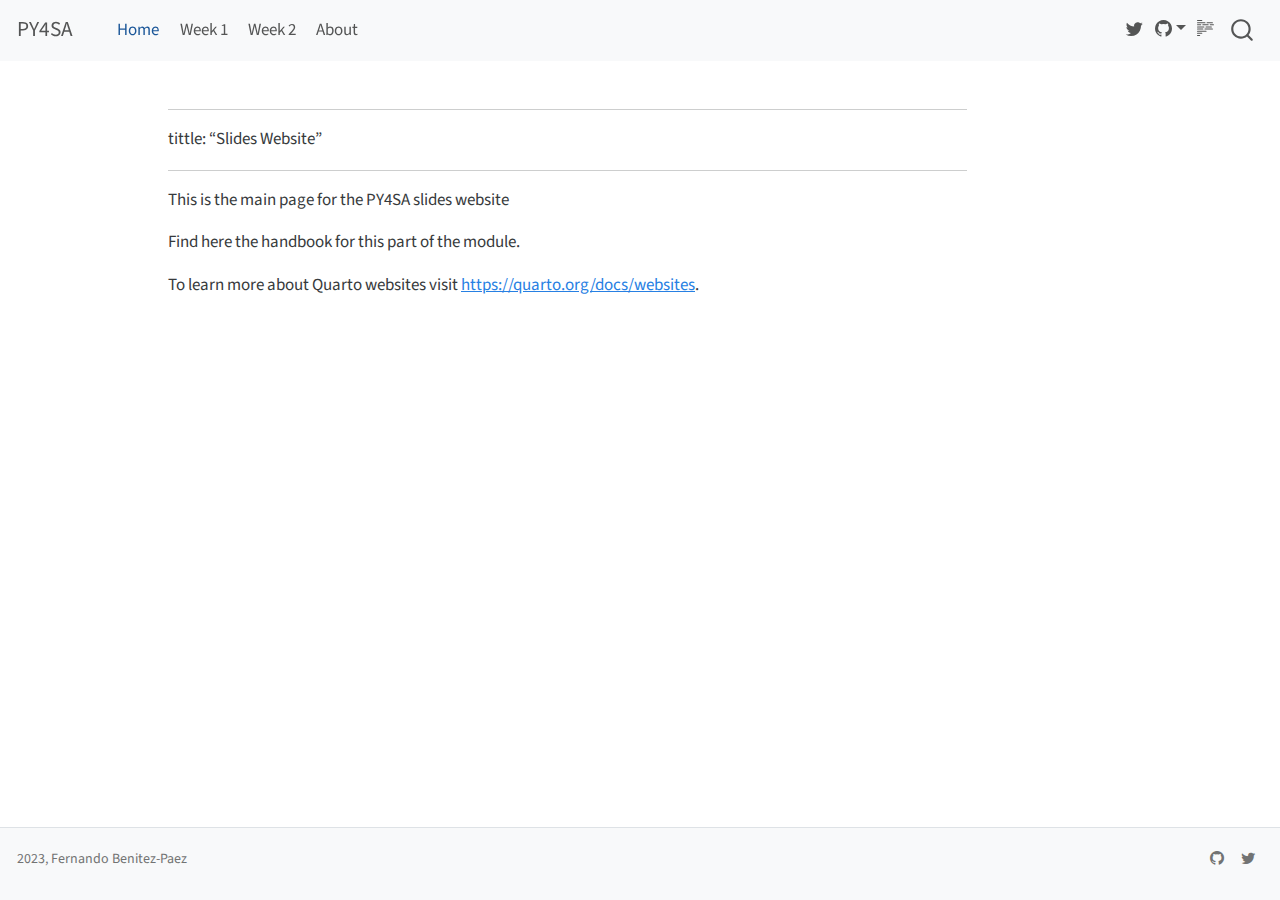
<file: index.html>
<!DOCTYPE html>
<html xmlns="http://www.w3.org/1999/xhtml" lang="en" xml:lang="en"><head>

<meta charset="utf-8">
<meta name="generator" content="quarto-1.3.433">

<meta name="viewport" content="width=device-width, initial-scale=1.0, user-scalable=yes">


<title>PY4SA</title>
<style>
code{white-space: pre-wrap;}
span.smallcaps{font-variant: small-caps;}
div.columns{display: flex; gap: min(4vw, 1.5em);}
div.column{flex: auto; overflow-x: auto;}
div.hanging-indent{margin-left: 1.5em; text-indent: -1.5em;}
ul.task-list{list-style: none;}
ul.task-list li input[type="checkbox"] {
  width: 0.8em;
  margin: 0 0.8em 0.2em -1em; /* quarto-specific, see https://github.com/quarto-dev/quarto-cli/issues/4556 */ 
  vertical-align: middle;
}
</style>


<script src="site_libs/quarto-nav/quarto-nav.js"></script>
<script src="site_libs/quarto-nav/headroom.min.js"></script>
<script src="site_libs/clipboard/clipboard.min.js"></script>
<script src="site_libs/quarto-search/autocomplete.umd.js"></script>
<script src="site_libs/quarto-search/fuse.min.js"></script>
<script src="site_libs/quarto-search/quarto-search.js"></script>
<meta name="quarto:offset" content="./">
<link href="./img/favico.ico" rel="icon">
<script src="site_libs/quarto-html/quarto.js"></script>
<script src="site_libs/quarto-html/popper.min.js"></script>
<script src="site_libs/quarto-html/tippy.umd.min.js"></script>
<script src="site_libs/quarto-html/anchor.min.js"></script>
<link href="site_libs/quarto-html/tippy.css" rel="stylesheet">
<link href="site_libs/quarto-html/quarto-syntax-highlighting.css" rel="stylesheet" id="quarto-text-highlighting-styles">
<script src="site_libs/bootstrap/bootstrap.min.js"></script>
<link href="site_libs/bootstrap/bootstrap-icons.css" rel="stylesheet">
<link href="site_libs/bootstrap/bootstrap.min.css" rel="stylesheet" id="quarto-bootstrap" data-mode="light">
<script id="quarto-search-options" type="application/json">{
  "location": "navbar",
  "copy-button": false,
  "collapse-after": 3,
  "panel-placement": "end",
  "type": "overlay",
  "limit": 20,
  "language": {
    "search-no-results-text": "No results",
    "search-matching-documents-text": "matching documents",
    "search-copy-link-title": "Copy link to search",
    "search-hide-matches-text": "Hide additional matches",
    "search-more-match-text": "more match in this document",
    "search-more-matches-text": "more matches in this document",
    "search-clear-button-title": "Clear",
    "search-detached-cancel-button-title": "Cancel",
    "search-submit-button-title": "Submit",
    "search-label": "Search"
  }
}</script>


<link rel="stylesheet" href="styles.css">
<meta property="og:title" content="">
<meta property="og:description" content="">
<meta property="og:site-name" content="PY4SA">
<meta name="twitter:title" content="">
<meta name="twitter:description" content="">
<meta name="twitter:card" content="summary">
</head>

<body class="nav-fixed">

<div id="quarto-search-results"></div>
  <header id="quarto-header" class="headroom fixed-top">
    <nav class="navbar navbar-expand-lg navbar-dark ">
      <div class="navbar-container container-fluid">
      <div class="navbar-brand-container">
    <a class="navbar-brand" href="./index.html">
    <span class="navbar-title">PY4SA</span>
    </a>
  </div>
            <div id="quarto-search" class="" title="Search"></div>
          <button class="navbar-toggler" type="button" data-bs-toggle="collapse" data-bs-target="#navbarCollapse" aria-controls="navbarCollapse" aria-expanded="false" aria-label="Toggle navigation" onclick="if (window.quartoToggleHeadroom) { window.quartoToggleHeadroom(); }">
  <span class="navbar-toggler-icon"></span>
</button>
          <div class="collapse navbar-collapse" id="navbarCollapse">
            <ul class="navbar-nav navbar-nav-scroll me-auto">
  <li class="nav-item">
    <a class="nav-link active" href="./index.html" rel="" target="" aria-current="page">
 <span class="menu-text">Home</span></a>
  </li>  
  <li class="nav-item">
    <a class="nav-link" href="./week1_slides.html" rel="" target="">
 <span class="menu-text">Week 1</span></a>
  </li>  
  <li class="nav-item">
    <a class="nav-link" href="./week2_slides.html" rel="" target="">
 <span class="menu-text">Week 2</span></a>
  </li>  
  <li class="nav-item">
    <a class="nav-link" href="./about.html" rel="" target="">
 <span class="menu-text">About</span></a>
  </li>  
</ul>
            <div class="quarto-navbar-tools ms-auto tools-wide">
    <a href="https://twitter.com/mfbenitez" rel="" title="" class="quarto-navigation-tool px-1" aria-label=""><i class="bi bi-twitter"></i></a>
    <div class="dropdown">
      <a href="" title="" id="quarto-navigation-tool-dropdown-0" class="quarto-navigation-tool dropdown-toggle px-1" data-bs-toggle="dropdown" aria-expanded="false" aria-label=""><i class="bi bi-github"></i></a>
      <ul class="dropdown-menu dropdown-menu-end" aria-labelledby="quarto-navigation-tool-dropdown-0">
          <li>
            <a class="dropdown-item quarto-navbar-tools ms-auto-item" href="https://github.com/mfbenitezp/PY4SA">
            Source Code
            </a>
          </li>
          <li>
            <a class="dropdown-item quarto-navbar-tools ms-auto-item" href="https://github.com/mfbenitezp/PY4SA/issues">
            Report an issue
            </a>
          </li>
      </ul>
    </div>
  <a href="" class="quarto-reader-toggle quarto-navigation-tool px-1" onclick="window.quartoToggleReader(); return false;" title="Toggle reader mode">
  <div class="quarto-reader-toggle-btn">
  <i class="bi"></i>
  </div>
</a>
</div>
          </div> <!-- /navcollapse -->
      </div> <!-- /container-fluid -->
    </nav>
</header>
<!-- content -->
<div id="quarto-content" class="quarto-container page-columns page-rows-contents page-layout-article page-navbar">
<!-- sidebar -->
<!-- margin-sidebar -->
    <div id="quarto-margin-sidebar" class="sidebar margin-sidebar">
        
    </div>
<!-- main -->
<main class="content" id="quarto-document-content">



<hr>
<p>tittle: “Slides Website”</p>
<hr>
<p>This is the main page for the PY4SA slides website</p>
<p>Find here the handbook for this part of the module.</p>
<p>To learn more about Quarto websites visit <a href="https://quarto.org/docs/websites" class="uri">https://quarto.org/docs/websites</a>.</p>



<a onclick="window.scrollTo(0, 0); return false;" role="button" id="quarto-back-to-top"><i class="bi bi-arrow-up"></i> Back to top</a></main> <!-- /main -->
<script id="quarto-html-after-body" type="application/javascript">
window.document.addEventListener("DOMContentLoaded", function (event) {
  const toggleBodyColorMode = (bsSheetEl) => {
    const mode = bsSheetEl.getAttribute("data-mode");
    const bodyEl = window.document.querySelector("body");
    if (mode === "dark") {
      bodyEl.classList.add("quarto-dark");
      bodyEl.classList.remove("quarto-light");
    } else {
      bodyEl.classList.add("quarto-light");
      bodyEl.classList.remove("quarto-dark");
    }
  }
  const toggleBodyColorPrimary = () => {
    const bsSheetEl = window.document.querySelector("link#quarto-bootstrap");
    if (bsSheetEl) {
      toggleBodyColorMode(bsSheetEl);
    }
  }
  toggleBodyColorPrimary();  
  const icon = "";
  const anchorJS = new window.AnchorJS();
  anchorJS.options = {
    placement: 'right',
    icon: icon
  };
  anchorJS.add('.anchored');
  const isCodeAnnotation = (el) => {
    for (const clz of el.classList) {
      if (clz.startsWith('code-annotation-')) {                     
        return true;
      }
    }
    return false;
  }
  const clipboard = new window.ClipboardJS('.code-copy-button', {
    text: function(trigger) {
      const codeEl = trigger.previousElementSibling.cloneNode(true);
      for (const childEl of codeEl.children) {
        if (isCodeAnnotation(childEl)) {
          childEl.remove();
        }
      }
      return codeEl.innerText;
    }
  });
  clipboard.on('success', function(e) {
    // button target
    const button = e.trigger;
    // don't keep focus
    button.blur();
    // flash "checked"
    button.classList.add('code-copy-button-checked');
    var currentTitle = button.getAttribute("title");
    button.setAttribute("title", "Copied!");
    let tooltip;
    if (window.bootstrap) {
      button.setAttribute("data-bs-toggle", "tooltip");
      button.setAttribute("data-bs-placement", "left");
      button.setAttribute("data-bs-title", "Copied!");
      tooltip = new bootstrap.Tooltip(button, 
        { trigger: "manual", 
          customClass: "code-copy-button-tooltip",
          offset: [0, -8]});
      tooltip.show();    
    }
    setTimeout(function() {
      if (tooltip) {
        tooltip.hide();
        button.removeAttribute("data-bs-title");
        button.removeAttribute("data-bs-toggle");
        button.removeAttribute("data-bs-placement");
      }
      button.setAttribute("title", currentTitle);
      button.classList.remove('code-copy-button-checked');
    }, 1000);
    // clear code selection
    e.clearSelection();
  });
  function tippyHover(el, contentFn) {
    const config = {
      allowHTML: true,
      content: contentFn,
      maxWidth: 500,
      delay: 100,
      arrow: false,
      appendTo: function(el) {
          return el.parentElement;
      },
      interactive: true,
      interactiveBorder: 10,
      theme: 'quarto',
      placement: 'bottom-start'
    };
    window.tippy(el, config); 
  }
  const noterefs = window.document.querySelectorAll('a[role="doc-noteref"]');
  for (var i=0; i<noterefs.length; i++) {
    const ref = noterefs[i];
    tippyHover(ref, function() {
      // use id or data attribute instead here
      let href = ref.getAttribute('data-footnote-href') || ref.getAttribute('href');
      try { href = new URL(href).hash; } catch {}
      const id = href.replace(/^#\/?/, "");
      const note = window.document.getElementById(id);
      return note.innerHTML;
    });
  }
      let selectedAnnoteEl;
      const selectorForAnnotation = ( cell, annotation) => {
        let cellAttr = 'data-code-cell="' + cell + '"';
        let lineAttr = 'data-code-annotation="' +  annotation + '"';
        const selector = 'span[' + cellAttr + '][' + lineAttr + ']';
        return selector;
      }
      const selectCodeLines = (annoteEl) => {
        const doc = window.document;
        const targetCell = annoteEl.getAttribute("data-target-cell");
        const targetAnnotation = annoteEl.getAttribute("data-target-annotation");
        const annoteSpan = window.document.querySelector(selectorForAnnotation(targetCell, targetAnnotation));
        const lines = annoteSpan.getAttribute("data-code-lines").split(",");
        const lineIds = lines.map((line) => {
          return targetCell + "-" + line;
        })
        let top = null;
        let height = null;
        let parent = null;
        if (lineIds.length > 0) {
            //compute the position of the single el (top and bottom and make a div)
            const el = window.document.getElementById(lineIds[0]);
            top = el.offsetTop;
            height = el.offsetHeight;
            parent = el.parentElement.parentElement;
          if (lineIds.length > 1) {
            const lastEl = window.document.getElementById(lineIds[lineIds.length - 1]);
            const bottom = lastEl.offsetTop + lastEl.offsetHeight;
            height = bottom - top;
          }
          if (top !== null && height !== null && parent !== null) {
            // cook up a div (if necessary) and position it 
            let div = window.document.getElementById("code-annotation-line-highlight");
            if (div === null) {
              div = window.document.createElement("div");
              div.setAttribute("id", "code-annotation-line-highlight");
              div.style.position = 'absolute';
              parent.appendChild(div);
            }
            div.style.top = top - 2 + "px";
            div.style.height = height + 4 + "px";
            let gutterDiv = window.document.getElementById("code-annotation-line-highlight-gutter");
            if (gutterDiv === null) {
              gutterDiv = window.document.createElement("div");
              gutterDiv.setAttribute("id", "code-annotation-line-highlight-gutter");
              gutterDiv.style.position = 'absolute';
              const codeCell = window.document.getElementById(targetCell);
              const gutter = codeCell.querySelector('.code-annotation-gutter');
              gutter.appendChild(gutterDiv);
            }
            gutterDiv.style.top = top - 2 + "px";
            gutterDiv.style.height = height + 4 + "px";
          }
          selectedAnnoteEl = annoteEl;
        }
      };
      const unselectCodeLines = () => {
        const elementsIds = ["code-annotation-line-highlight", "code-annotation-line-highlight-gutter"];
        elementsIds.forEach((elId) => {
          const div = window.document.getElementById(elId);
          if (div) {
            div.remove();
          }
        });
        selectedAnnoteEl = undefined;
      };
      // Attach click handler to the DT
      const annoteDls = window.document.querySelectorAll('dt[data-target-cell]');
      for (const annoteDlNode of annoteDls) {
        annoteDlNode.addEventListener('click', (event) => {
          const clickedEl = event.target;
          if (clickedEl !== selectedAnnoteEl) {
            unselectCodeLines();
            const activeEl = window.document.querySelector('dt[data-target-cell].code-annotation-active');
            if (activeEl) {
              activeEl.classList.remove('code-annotation-active');
            }
            selectCodeLines(clickedEl);
            clickedEl.classList.add('code-annotation-active');
          } else {
            // Unselect the line
            unselectCodeLines();
            clickedEl.classList.remove('code-annotation-active');
          }
        });
      }
  const findCites = (el) => {
    const parentEl = el.parentElement;
    if (parentEl) {
      const cites = parentEl.dataset.cites;
      if (cites) {
        return {
          el,
          cites: cites.split(' ')
        };
      } else {
        return findCites(el.parentElement)
      }
    } else {
      return undefined;
    }
  };
  var bibliorefs = window.document.querySelectorAll('a[role="doc-biblioref"]');
  for (var i=0; i<bibliorefs.length; i++) {
    const ref = bibliorefs[i];
    const citeInfo = findCites(ref);
    if (citeInfo) {
      tippyHover(citeInfo.el, function() {
        var popup = window.document.createElement('div');
        citeInfo.cites.forEach(function(cite) {
          var citeDiv = window.document.createElement('div');
          citeDiv.classList.add('hanging-indent');
          citeDiv.classList.add('csl-entry');
          var biblioDiv = window.document.getElementById('ref-' + cite);
          if (biblioDiv) {
            citeDiv.innerHTML = biblioDiv.innerHTML;
          }
          popup.appendChild(citeDiv);
        });
        return popup.innerHTML;
      });
    }
  }
});
</script>
</div> <!-- /content -->
<footer class="footer">
  <div class="nav-footer">
    <div class="nav-footer-left">2023, Fernando Benitez-Paez</div>   
    <div class="nav-footer-center">
      &nbsp;
    </div>
    <div class="nav-footer-right">
      <ul class="footer-items list-unstyled">
    <li class="nav-item compact">
    <a class="nav-link" href="https://github.com/">
      <i class="bi bi-github" role="img">
</i> 
    </a>
  </li>  
    <li class="nav-item compact">
    <a class="nav-link" href="https://twitter.com/">
      <i class="bi bi-twitter" role="img">
</i> 
    </a>
  </li>  
</ul>
    </div>
  </div>
</footer>



</body></html>
</file>
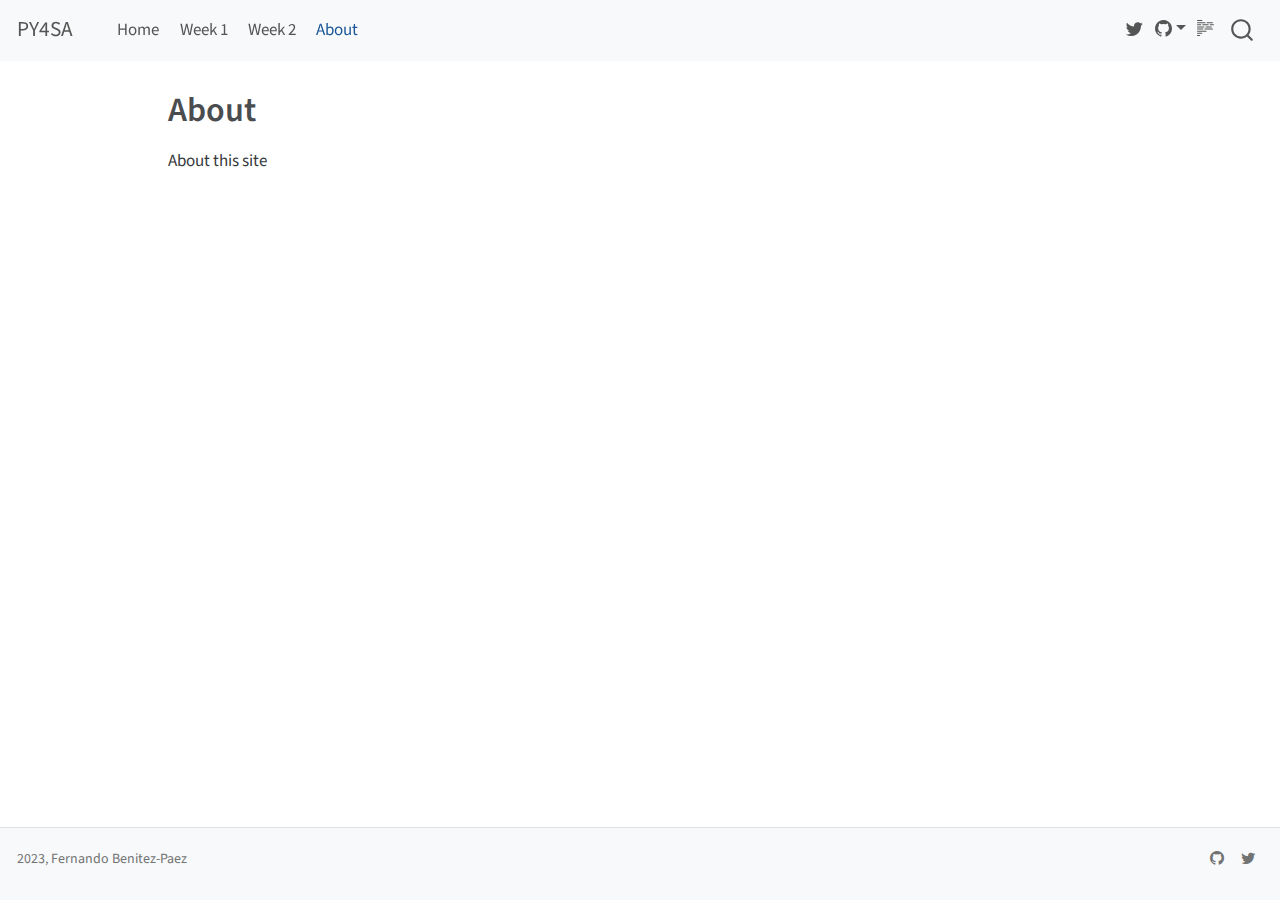
<file: about.html>
<!DOCTYPE html>
<html xmlns="http://www.w3.org/1999/xhtml" lang="en" xml:lang="en"><head>

<meta charset="utf-8">
<meta name="generator" content="quarto-1.3.433">

<meta name="viewport" content="width=device-width, initial-scale=1.0, user-scalable=yes">


<title>PY4SA - About</title>
<style>
code{white-space: pre-wrap;}
span.smallcaps{font-variant: small-caps;}
div.columns{display: flex; gap: min(4vw, 1.5em);}
div.column{flex: auto; overflow-x: auto;}
div.hanging-indent{margin-left: 1.5em; text-indent: -1.5em;}
ul.task-list{list-style: none;}
ul.task-list li input[type="checkbox"] {
  width: 0.8em;
  margin: 0 0.8em 0.2em -1em; /* quarto-specific, see https://github.com/quarto-dev/quarto-cli/issues/4556 */ 
  vertical-align: middle;
}
</style>


<script src="site_libs/quarto-nav/quarto-nav.js"></script>
<script src="site_libs/quarto-nav/headroom.min.js"></script>
<script src="site_libs/clipboard/clipboard.min.js"></script>
<script src="site_libs/quarto-search/autocomplete.umd.js"></script>
<script src="site_libs/quarto-search/fuse.min.js"></script>
<script src="site_libs/quarto-search/quarto-search.js"></script>
<meta name="quarto:offset" content="./">
<link href="./img/favico.ico" rel="icon">
<script src="site_libs/quarto-html/quarto.js"></script>
<script src="site_libs/quarto-html/popper.min.js"></script>
<script src="site_libs/quarto-html/tippy.umd.min.js"></script>
<script src="site_libs/quarto-html/anchor.min.js"></script>
<link href="site_libs/quarto-html/tippy.css" rel="stylesheet">
<link href="site_libs/quarto-html/quarto-syntax-highlighting.css" rel="stylesheet" id="quarto-text-highlighting-styles">
<script src="site_libs/bootstrap/bootstrap.min.js"></script>
<link href="site_libs/bootstrap/bootstrap-icons.css" rel="stylesheet">
<link href="site_libs/bootstrap/bootstrap.min.css" rel="stylesheet" id="quarto-bootstrap" data-mode="light">
<script id="quarto-search-options" type="application/json">{
  "location": "navbar",
  "copy-button": false,
  "collapse-after": 3,
  "panel-placement": "end",
  "type": "overlay",
  "limit": 20,
  "language": {
    "search-no-results-text": "No results",
    "search-matching-documents-text": "matching documents",
    "search-copy-link-title": "Copy link to search",
    "search-hide-matches-text": "Hide additional matches",
    "search-more-match-text": "more match in this document",
    "search-more-matches-text": "more matches in this document",
    "search-clear-button-title": "Clear",
    "search-detached-cancel-button-title": "Cancel",
    "search-submit-button-title": "Submit",
    "search-label": "Search"
  }
}</script>


<link rel="stylesheet" href="styles.css">
<meta property="og:title" content="PY4SA - About">
<meta property="og:description" content="">
<meta property="og:site-name" content="PY4SA">
<meta name="twitter:title" content="PY4SA - About">
<meta name="twitter:description" content="">
<meta name="twitter:card" content="summary">
</head>

<body class="nav-fixed">

<div id="quarto-search-results"></div>
  <header id="quarto-header" class="headroom fixed-top">
    <nav class="navbar navbar-expand-lg navbar-dark ">
      <div class="navbar-container container-fluid">
      <div class="navbar-brand-container">
    <a class="navbar-brand" href="./index.html">
    <span class="navbar-title">PY4SA</span>
    </a>
  </div>
            <div id="quarto-search" class="" title="Search"></div>
          <button class="navbar-toggler" type="button" data-bs-toggle="collapse" data-bs-target="#navbarCollapse" aria-controls="navbarCollapse" aria-expanded="false" aria-label="Toggle navigation" onclick="if (window.quartoToggleHeadroom) { window.quartoToggleHeadroom(); }">
  <span class="navbar-toggler-icon"></span>
</button>
          <div class="collapse navbar-collapse" id="navbarCollapse">
            <ul class="navbar-nav navbar-nav-scroll me-auto">
  <li class="nav-item">
    <a class="nav-link" href="./index.html" rel="" target="">
 <span class="menu-text">Home</span></a>
  </li>  
  <li class="nav-item">
    <a class="nav-link" href="./week1_slides.html" rel="" target="">
 <span class="menu-text">Week 1</span></a>
  </li>  
  <li class="nav-item">
    <a class="nav-link" href="./week2_slides.html" rel="" target="">
 <span class="menu-text">Week 2</span></a>
  </li>  
  <li class="nav-item">
    <a class="nav-link active" href="./about.html" rel="" target="" aria-current="page">
 <span class="menu-text">About</span></a>
  </li>  
</ul>
            <div class="quarto-navbar-tools ms-auto tools-wide">
    <a href="https://twitter.com/mfbenitez" rel="" title="" class="quarto-navigation-tool px-1" aria-label=""><i class="bi bi-twitter"></i></a>
    <div class="dropdown">
      <a href="" title="" id="quarto-navigation-tool-dropdown-0" class="quarto-navigation-tool dropdown-toggle px-1" data-bs-toggle="dropdown" aria-expanded="false" aria-label=""><i class="bi bi-github"></i></a>
      <ul class="dropdown-menu dropdown-menu-end" aria-labelledby="quarto-navigation-tool-dropdown-0">
          <li>
            <a class="dropdown-item quarto-navbar-tools ms-auto-item" href="https://github.com/mfbenitezp/PY4SA">
            Source Code
            </a>
          </li>
          <li>
            <a class="dropdown-item quarto-navbar-tools ms-auto-item" href="https://github.com/mfbenitezp/PY4SA/issues">
            Report an issue
            </a>
          </li>
      </ul>
    </div>
  <a href="" class="quarto-reader-toggle quarto-navigation-tool px-1" onclick="window.quartoToggleReader(); return false;" title="Toggle reader mode">
  <div class="quarto-reader-toggle-btn">
  <i class="bi"></i>
  </div>
</a>
</div>
          </div> <!-- /navcollapse -->
      </div> <!-- /container-fluid -->
    </nav>
</header>
<!-- content -->
<div id="quarto-content" class="quarto-container page-columns page-rows-contents page-layout-article page-navbar">
<!-- sidebar -->
<!-- margin-sidebar -->
    <div id="quarto-margin-sidebar" class="sidebar margin-sidebar">
        
    </div>
<!-- main -->
<main class="content" id="quarto-document-content">

<header id="title-block-header" class="quarto-title-block default">
<div class="quarto-title">
<h1 class="title">About</h1>
</div>



<div class="quarto-title-meta">

    
  
    
  </div>
  

</header>

<p>About this site</p>



<a onclick="window.scrollTo(0, 0); return false;" role="button" id="quarto-back-to-top"><i class="bi bi-arrow-up"></i> Back to top</a></main> <!-- /main -->
<script id="quarto-html-after-body" type="application/javascript">
window.document.addEventListener("DOMContentLoaded", function (event) {
  const toggleBodyColorMode = (bsSheetEl) => {
    const mode = bsSheetEl.getAttribute("data-mode");
    const bodyEl = window.document.querySelector("body");
    if (mode === "dark") {
      bodyEl.classList.add("quarto-dark");
      bodyEl.classList.remove("quarto-light");
    } else {
      bodyEl.classList.add("quarto-light");
      bodyEl.classList.remove("quarto-dark");
    }
  }
  const toggleBodyColorPrimary = () => {
    const bsSheetEl = window.document.querySelector("link#quarto-bootstrap");
    if (bsSheetEl) {
      toggleBodyColorMode(bsSheetEl);
    }
  }
  toggleBodyColorPrimary();  
  const icon = "";
  const anchorJS = new window.AnchorJS();
  anchorJS.options = {
    placement: 'right',
    icon: icon
  };
  anchorJS.add('.anchored');
  const isCodeAnnotation = (el) => {
    for (const clz of el.classList) {
      if (clz.startsWith('code-annotation-')) {                     
        return true;
      }
    }
    return false;
  }
  const clipboard = new window.ClipboardJS('.code-copy-button', {
    text: function(trigger) {
      const codeEl = trigger.previousElementSibling.cloneNode(true);
      for (const childEl of codeEl.children) {
        if (isCodeAnnotation(childEl)) {
          childEl.remove();
        }
      }
      return codeEl.innerText;
    }
  });
  clipboard.on('success', function(e) {
    // button target
    const button = e.trigger;
    // don't keep focus
    button.blur();
    // flash "checked"
    button.classList.add('code-copy-button-checked');
    var currentTitle = button.getAttribute("title");
    button.setAttribute("title", "Copied!");
    let tooltip;
    if (window.bootstrap) {
      button.setAttribute("data-bs-toggle", "tooltip");
      button.setAttribute("data-bs-placement", "left");
      button.setAttribute("data-bs-title", "Copied!");
      tooltip = new bootstrap.Tooltip(button, 
        { trigger: "manual", 
          customClass: "code-copy-button-tooltip",
          offset: [0, -8]});
      tooltip.show();    
    }
    setTimeout(function() {
      if (tooltip) {
        tooltip.hide();
        button.removeAttribute("data-bs-title");
        button.removeAttribute("data-bs-toggle");
        button.removeAttribute("data-bs-placement");
      }
      button.setAttribute("title", currentTitle);
      button.classList.remove('code-copy-button-checked');
    }, 1000);
    // clear code selection
    e.clearSelection();
  });
  function tippyHover(el, contentFn) {
    const config = {
      allowHTML: true,
      content: contentFn,
      maxWidth: 500,
      delay: 100,
      arrow: false,
      appendTo: function(el) {
          return el.parentElement;
      },
      interactive: true,
      interactiveBorder: 10,
      theme: 'quarto',
      placement: 'bottom-start'
    };
    window.tippy(el, config); 
  }
  const noterefs = window.document.querySelectorAll('a[role="doc-noteref"]');
  for (var i=0; i<noterefs.length; i++) {
    const ref = noterefs[i];
    tippyHover(ref, function() {
      // use id or data attribute instead here
      let href = ref.getAttribute('data-footnote-href') || ref.getAttribute('href');
      try { href = new URL(href).hash; } catch {}
      const id = href.replace(/^#\/?/, "");
      const note = window.document.getElementById(id);
      return note.innerHTML;
    });
  }
      let selectedAnnoteEl;
      const selectorForAnnotation = ( cell, annotation) => {
        let cellAttr = 'data-code-cell="' + cell + '"';
        let lineAttr = 'data-code-annotation="' +  annotation + '"';
        const selector = 'span[' + cellAttr + '][' + lineAttr + ']';
        return selector;
      }
      const selectCodeLines = (annoteEl) => {
        const doc = window.document;
        const targetCell = annoteEl.getAttribute("data-target-cell");
        const targetAnnotation = annoteEl.getAttribute("data-target-annotation");
        const annoteSpan = window.document.querySelector(selectorForAnnotation(targetCell, targetAnnotation));
        const lines = annoteSpan.getAttribute("data-code-lines").split(",");
        const lineIds = lines.map((line) => {
          return targetCell + "-" + line;
        })
        let top = null;
        let height = null;
        let parent = null;
        if (lineIds.length > 0) {
            //compute the position of the single el (top and bottom and make a div)
            const el = window.document.getElementById(lineIds[0]);
            top = el.offsetTop;
            height = el.offsetHeight;
            parent = el.parentElement.parentElement;
          if (lineIds.length > 1) {
            const lastEl = window.document.getElementById(lineIds[lineIds.length - 1]);
            const bottom = lastEl.offsetTop + lastEl.offsetHeight;
            height = bottom - top;
          }
          if (top !== null && height !== null && parent !== null) {
            // cook up a div (if necessary) and position it 
            let div = window.document.getElementById("code-annotation-line-highlight");
            if (div === null) {
              div = window.document.createElement("div");
              div.setAttribute("id", "code-annotation-line-highlight");
              div.style.position = 'absolute';
              parent.appendChild(div);
            }
            div.style.top = top - 2 + "px";
            div.style.height = height + 4 + "px";
            let gutterDiv = window.document.getElementById("code-annotation-line-highlight-gutter");
            if (gutterDiv === null) {
              gutterDiv = window.document.createElement("div");
              gutterDiv.setAttribute("id", "code-annotation-line-highlight-gutter");
              gutterDiv.style.position = 'absolute';
              const codeCell = window.document.getElementById(targetCell);
              const gutter = codeCell.querySelector('.code-annotation-gutter');
              gutter.appendChild(gutterDiv);
            }
            gutterDiv.style.top = top - 2 + "px";
            gutterDiv.style.height = height + 4 + "px";
          }
          selectedAnnoteEl = annoteEl;
        }
      };
      const unselectCodeLines = () => {
        const elementsIds = ["code-annotation-line-highlight", "code-annotation-line-highlight-gutter"];
        elementsIds.forEach((elId) => {
          const div = window.document.getElementById(elId);
          if (div) {
            div.remove();
          }
        });
        selectedAnnoteEl = undefined;
      };
      // Attach click handler to the DT
      const annoteDls = window.document.querySelectorAll('dt[data-target-cell]');
      for (const annoteDlNode of annoteDls) {
        annoteDlNode.addEventListener('click', (event) => {
          const clickedEl = event.target;
          if (clickedEl !== selectedAnnoteEl) {
            unselectCodeLines();
            const activeEl = window.document.querySelector('dt[data-target-cell].code-annotation-active');
            if (activeEl) {
              activeEl.classList.remove('code-annotation-active');
            }
            selectCodeLines(clickedEl);
            clickedEl.classList.add('code-annotation-active');
          } else {
            // Unselect the line
            unselectCodeLines();
            clickedEl.classList.remove('code-annotation-active');
          }
        });
      }
  const findCites = (el) => {
    const parentEl = el.parentElement;
    if (parentEl) {
      const cites = parentEl.dataset.cites;
      if (cites) {
        return {
          el,
          cites: cites.split(' ')
        };
      } else {
        return findCites(el.parentElement)
      }
    } else {
      return undefined;
    }
  };
  var bibliorefs = window.document.querySelectorAll('a[role="doc-biblioref"]');
  for (var i=0; i<bibliorefs.length; i++) {
    const ref = bibliorefs[i];
    const citeInfo = findCites(ref);
    if (citeInfo) {
      tippyHover(citeInfo.el, function() {
        var popup = window.document.createElement('div');
        citeInfo.cites.forEach(function(cite) {
          var citeDiv = window.document.createElement('div');
          citeDiv.classList.add('hanging-indent');
          citeDiv.classList.add('csl-entry');
          var biblioDiv = window.document.getElementById('ref-' + cite);
          if (biblioDiv) {
            citeDiv.innerHTML = biblioDiv.innerHTML;
          }
          popup.appendChild(citeDiv);
        });
        return popup.innerHTML;
      });
    }
  }
});
</script>
</div> <!-- /content -->
<footer class="footer">
  <div class="nav-footer">
    <div class="nav-footer-left">2023, Fernando Benitez-Paez</div>   
    <div class="nav-footer-center">
      &nbsp;
    </div>
    <div class="nav-footer-right">
      <ul class="footer-items list-unstyled">
    <li class="nav-item compact">
    <a class="nav-link" href="https://github.com/">
      <i class="bi bi-github" role="img">
</i> 
    </a>
  </li>  
    <li class="nav-item compact">
    <a class="nav-link" href="https://twitter.com/">
      <i class="bi bi-twitter" role="img">
</i> 
    </a>
  </li>  
</ul>
    </div>
  </div>
</footer>



</body></html>
</file>
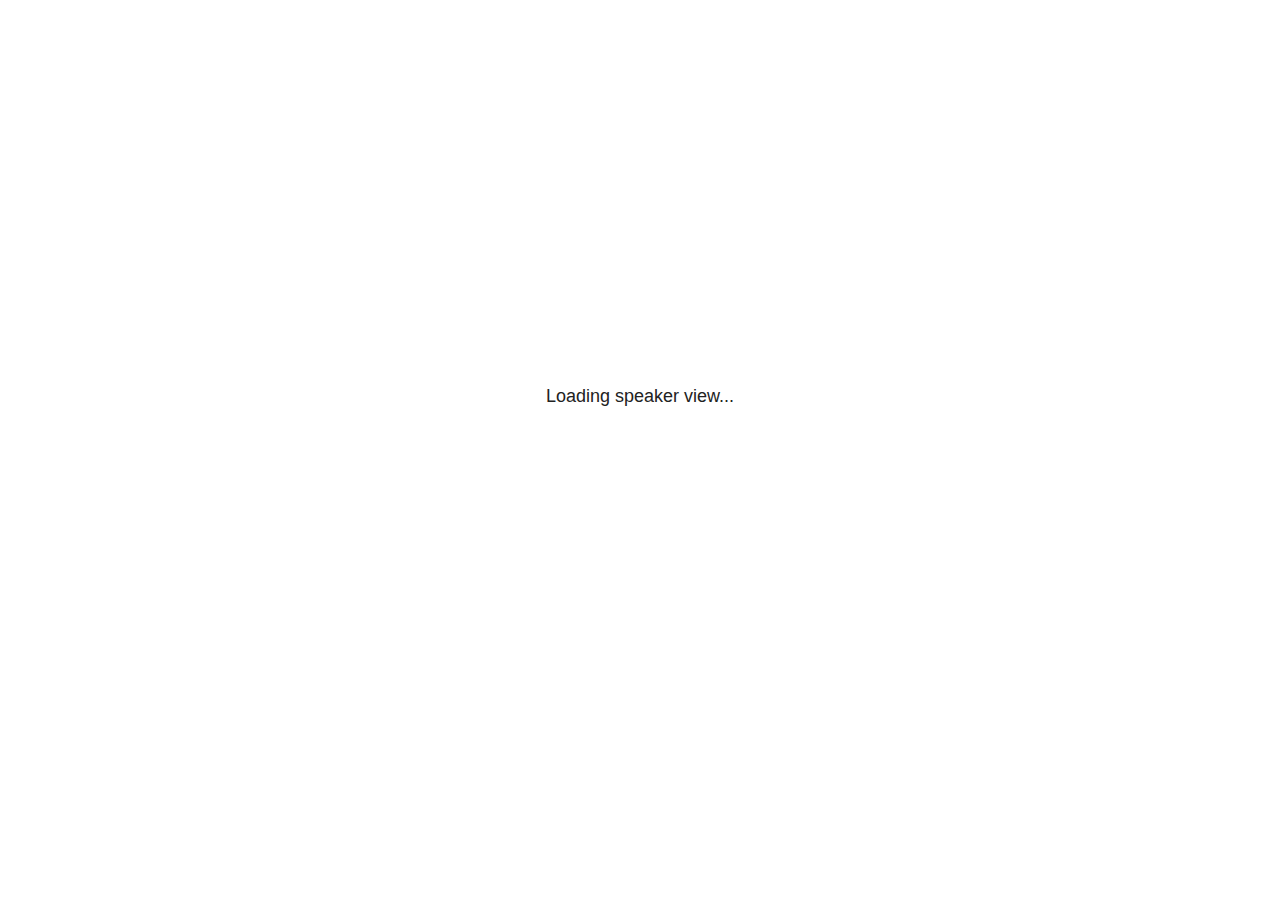
<file: site_libs/revealjs/plugin/notes/speaker-view.html>
<!--
	NOTE: You need to build the notes plugin after making changes to this file.
-->
<html lang="en">
	<head>
		<meta charset="utf-8">

		<title>reveal.js - Speaker View</title>

		<style>
			body {
				font-family: Helvetica;
				font-size: 18px;
			}

			#current-slide,
			#upcoming-slide,
			#speaker-controls {
				padding: 6px;
				box-sizing: border-box;
				-moz-box-sizing: border-box;
			}

			#current-slide iframe,
			#upcoming-slide iframe {
				width: 100%;
				height: 100%;
				border: 1px solid #ddd;
			}

			#current-slide .label,
			#upcoming-slide .label {
				position: absolute;
				top: 10px;
				left: 10px;
				z-index: 2;
			}

			#connection-status {
				position: absolute;
				top: 0;
				left: 0;
				width: 100%;
				height: 100%;
				z-index: 20;
				padding: 30% 20% 20% 20%;
				font-size: 18px;
				color: #222;
				background: #fff;
				text-align: center;
				box-sizing: border-box;
				line-height: 1.4;
			}

			.overlay-element {
				height: 34px;
				line-height: 34px;
				padding: 0 10px;
				text-shadow: none;
				background: rgba( 220, 220, 220, 0.8 );
				color: #222;
				font-size: 14px;
			}

			.overlay-element.interactive:hover {
				background: rgba( 220, 220, 220, 1 );
			}

			#current-slide {
				position: absolute;
				width: 60%;
				height: 100%;
				top: 0;
				left: 0;
				padding-right: 0;
			}

			#upcoming-slide {
				position: absolute;
				width: 40%;
				height: 40%;
				right: 0;
				top: 0;
			}

			/* Speaker controls */
			#speaker-controls {
				position: absolute;
				top: 40%;
				right: 0;
				width: 40%;
				height: 60%;
				overflow: auto;
				font-size: 18px;
			}

				.speaker-controls-time.hidden,
				.speaker-controls-notes.hidden {
					display: none;
				}

				.speaker-controls-time .label,
				.speaker-controls-pace .label,
				.speaker-controls-notes .label {
					text-transform: uppercase;
					font-weight: normal;
					font-size: 0.66em;
					color: #666;
					margin: 0;
				}

				.speaker-controls-time, .speaker-controls-pace {
					border-bottom: 1px solid rgba( 200, 200, 200, 0.5 );
					margin-bottom: 10px;
					padding: 10px 16px;
					padding-bottom: 20px;
					cursor: pointer;
				}

				.speaker-controls-time .reset-button {
					opacity: 0;
					float: right;
					color: #666;
					text-decoration: none;
				}
				.speaker-controls-time:hover .reset-button {
					opacity: 1;
				}

				.speaker-controls-time .timer,
				.speaker-controls-time .clock {
					width: 50%;
				}

				.speaker-controls-time .timer,
				.speaker-controls-time .clock,
				.speaker-controls-time .pacing .hours-value,
				.speaker-controls-time .pacing .minutes-value,
				.speaker-controls-time .pacing .seconds-value {
					font-size: 1.9em;
				}

				.speaker-controls-time .timer {
					float: left;
				}

				.speaker-controls-time .clock {
					float: right;
					text-align: right;
				}

				.speaker-controls-time span.mute {
					opacity: 0.3;
				}

				.speaker-controls-time .pacing-title {
					margin-top: 5px;
				}

				.speaker-controls-time .pacing.ahead {
					color: blue;
				}

				.speaker-controls-time .pacing.on-track {
					color: green;
				}

				.speaker-controls-time .pacing.behind {
					color: red;
				}

				.speaker-controls-notes {
					padding: 10px 16px;
				}

				.speaker-controls-notes .value {
					margin-top: 5px;
					line-height: 1.4;
					font-size: 1.2em;
				}

			/* Layout selector */
			#speaker-layout {
				position: absolute;
				top: 10px;
				right: 10px;
				color: #222;
				z-index: 10;
			}
				#speaker-layout select {
					position: absolute;
					width: 100%;
					height: 100%;
					top: 0;
					left: 0;
					border: 0;
					box-shadow: 0;
					cursor: pointer;
					opacity: 0;

					font-size: 1em;
					background-color: transparent;

					-moz-appearance: none;
					-webkit-appearance: none;
					-webkit-tap-highlight-color: rgba(0, 0, 0, 0);
				}

				#speaker-layout select:focus {
					outline: none;
					box-shadow: none;
				}

			.clear {
				clear: both;
			}

			/* Speaker layout: Wide */
			body[data-speaker-layout="wide"] #current-slide,
			body[data-speaker-layout="wide"] #upcoming-slide {
				width: 50%;
				height: 45%;
				padding: 6px;
			}

			body[data-speaker-layout="wide"] #current-slide {
				top: 0;
				left: 0;
			}

			body[data-speaker-layout="wide"] #upcoming-slide {
				top: 0;
				left: 50%;
			}

			body[data-speaker-layout="wide"] #speaker-controls {
				top: 45%;
				left: 0;
				width: 100%;
				height: 50%;
				font-size: 1.25em;
			}

			/* Speaker layout: Tall */
			body[data-speaker-layout="tall"] #current-slide,
			body[data-speaker-layout="tall"] #upcoming-slide {
				width: 45%;
				height: 50%;
				padding: 6px;
			}

			body[data-speaker-layout="tall"] #current-slide {
				top: 0;
				left: 0;
			}

			body[data-speaker-layout="tall"] #upcoming-slide {
				top: 50%;
				left: 0;
			}

			body[data-speaker-layout="tall"] #speaker-controls {
				padding-top: 40px;
				top: 0;
				left: 45%;
				width: 55%;
				height: 100%;
				font-size: 1.25em;
			}

			/* Speaker layout: Notes only */
			body[data-speaker-layout="notes-only"] #current-slide,
			body[data-speaker-layout="notes-only"] #upcoming-slide {
				display: none;
			}

			body[data-speaker-layout="notes-only"] #speaker-controls {
				padding-top: 40px;
				top: 0;
				left: 0;
				width: 100%;
				height: 100%;
				font-size: 1.25em;
			}

			@media screen and (max-width: 1080px) {
				body[data-speaker-layout="default"] #speaker-controls {
					font-size: 16px;
				}
			}

			@media screen and (max-width: 900px) {
				body[data-speaker-layout="default"] #speaker-controls {
					font-size: 14px;
				}
			}

			@media screen and (max-width: 800px) {
				body[data-speaker-layout="default"] #speaker-controls {
					font-size: 12px;
				}
			}

		</style>
	</head>

	<body>

		<div id="connection-status">Loading speaker view...</div>

		<div id="current-slide"></div>
		<div id="upcoming-slide"><span class="overlay-element label">Upcoming</span></div>
		<div id="speaker-controls">
			<div class="speaker-controls-time">
				<h4 class="label">Time <span class="reset-button">Click to Reset</span></h4>
				<div class="clock">
					<span class="clock-value">0:00 AM</span>
				</div>
				<div class="timer">
					<span class="hours-value">00</span><span class="minutes-value">:00</span><span class="seconds-value">:00</span>
				</div>
				<div class="clear"></div>

				<h4 class="label pacing-title" style="display: none">Pacing – Time to finish current slide</h4>
				<div class="pacing" style="display: none">
					<span class="hours-value">00</span><span class="minutes-value">:00</span><span class="seconds-value">:00</span>
				</div>
			</div>

			<div class="speaker-controls-notes hidden">
				<h4 class="label">Notes</h4>
				<div class="value"></div>
			</div>
		</div>
		<div id="speaker-layout" class="overlay-element interactive">
			<span class="speaker-layout-label"></span>
			<select class="speaker-layout-dropdown"></select>
		</div>

		<script>

			(function() {

				var notes,
					notesValue,
					currentState,
					currentSlide,
					upcomingSlide,
					layoutLabel,
					layoutDropdown,
					pendingCalls = {},
					lastRevealApiCallId = 0,
					connected = false,
					whitelistedWindows = [window.opener];

				var SPEAKER_LAYOUTS = {
					'default': 'Default',
					'wide': 'Wide',
					'tall': 'Tall',
					'notes-only': 'Notes only'
				};

				setupLayout();

				var connectionStatus = document.querySelector( '#connection-status' );
				var connectionTimeout = setTimeout( function() {
					connectionStatus.innerHTML = 'Error connecting to main window.<br>Please try closing and reopening the speaker view.';
				}, 5000 );
;
				window.addEventListener( 'message', function( event ) {

					// Validate the origin of this message to prevent XSS
					if( window.location.origin !== event.origin && whitelistedWindows.indexOf( event.source ) === -1 ) {
						return;
					}

					clearTimeout( connectionTimeout );
					connectionStatus.style.display = 'none';

					var data = JSON.parse( event.data );

					// The overview mode is only useful to the reveal.js instance
					// where navigation occurs so we don't sync it
					if( data.state ) delete data.state.overview;

					// Messages sent by the notes plugin inside of the main window
					if( data && data.namespace === 'reveal-notes' ) {
						if( data.type === 'connect' ) {
							handleConnectMessage( data );
						}
						else if( data.type === 'state' ) {
							handleStateMessage( data );
						}
						else if( data.type === 'return' ) {
							pendingCalls[data.callId](data.result);
							delete pendingCalls[data.callId];
						}
					}
					// Messages sent by the reveal.js inside of the current slide preview
					else if( data && data.namespace === 'reveal' ) {
						if( /ready/.test( data.eventName ) ) {
							// Send a message back to notify that the handshake is complete
							window.opener.postMessage( JSON.stringify({ namespace: 'reveal-notes', type: 'connected'} ), '*' );
						}
						else if( /slidechanged|fragmentshown|fragmenthidden|paused|resumed/.test( data.eventName ) && currentState !== JSON.stringify( data.state ) ) {

							dispatchStateToMainWindow( data.state );

						}
					}

				} );

				/**
				 * Updates the presentation in the main window to match the state
				 * of the presentation in the notes window.
				 */
				const dispatchStateToMainWindow = debounce(( state ) => {
					window.opener.postMessage( JSON.stringify({ method: 'setState', args: [ state ]} ), '*' );
				}, 500);

				/**
				 * Asynchronously calls the Reveal.js API of the main frame.
				 */
				function callRevealApi( methodName, methodArguments, callback ) {

					var callId = ++lastRevealApiCallId;
					pendingCalls[callId] = callback;
					window.opener.postMessage( JSON.stringify( {
						namespace: 'reveal-notes',
						type: 'call',
						callId: callId,
						methodName: methodName,
						arguments: methodArguments
					} ), '*' );

				}

				/**
				 * Called when the main window is trying to establish a
				 * connection.
				 */
				function handleConnectMessage( data ) {

					if( connected === false ) {
						connected = true;

						setupIframes( data );
						setupKeyboard();
						setupNotes();
						setupTimer();
						setupHeartbeat();
					}

				}

				/**
				 * Called when the main window sends an updated state.
				 */
				function handleStateMessage( data ) {

					// Store the most recently set state to avoid circular loops
					// applying the same state
					currentState = JSON.stringify( data.state );

					// No need for updating the notes in case of fragment changes
					if ( data.notes ) {
						notes.classList.remove( 'hidden' );
						notesValue.style.whiteSpace = data.whitespace;
						if( data.markdown ) {
							notesValue.innerHTML = marked( data.notes );
						}
						else {
							notesValue.innerHTML = data.notes;
						}
					}
					else {
						notes.classList.add( 'hidden' );
					}

					// Update the note slides
					currentSlide.contentWindow.postMessage( JSON.stringify({ method: 'setState', args: [ data.state ] }), '*' );
					upcomingSlide.contentWindow.postMessage( JSON.stringify({ method: 'setState', args: [ data.state ] }), '*' );
					upcomingSlide.contentWindow.postMessage( JSON.stringify({ method: 'next' }), '*' );

				}

				// Limit to max one state update per X ms
				handleStateMessage = debounce( handleStateMessage, 200 );

				/**
				 * Forward keyboard events to the current slide window.
				 * This enables keyboard events to work even if focus
				 * isn't set on the current slide iframe.
				 *
				 * Block F5 default handling, it reloads and disconnects
				 * the speaker notes window.
				 */
				function setupKeyboard() {

					document.addEventListener( 'keydown', function( event ) {
						if( event.keyCode === 116 || ( event.metaKey && event.keyCode === 82 ) ) {
							event.preventDefault();
							return false;
						}
						currentSlide.contentWindow.postMessage( JSON.stringify({ method: 'triggerKey', args: [ event.keyCode ] }), '*' );
					} );

				}

				/**
				 * Creates the preview iframes.
				 */
				function setupIframes( data ) {

					var params = [
						'receiver',
						'progress=false',
						'history=false',
						'transition=none',
						'autoSlide=0',
						'backgroundTransition=none'
					].join( '&' );

					var urlSeparator = /\?/.test(data.url) ? '&' : '?';
					var hash = '#/' + data.state.indexh + '/' + data.state.indexv;
					var currentURL = data.url + urlSeparator + params + '&postMessageEvents=true' + hash;
					var upcomingURL = data.url + urlSeparator + params + '&controls=false' + hash;

					currentSlide = document.createElement( 'iframe' );
					currentSlide.setAttribute( 'width', 1280 );
					currentSlide.setAttribute( 'height', 1024 );
					currentSlide.setAttribute( 'src', currentURL );
					document.querySelector( '#current-slide' ).appendChild( currentSlide );

					upcomingSlide = document.createElement( 'iframe' );
					upcomingSlide.setAttribute( 'width', 640 );
					upcomingSlide.setAttribute( 'height', 512 );
					upcomingSlide.setAttribute( 'src', upcomingURL );
					document.querySelector( '#upcoming-slide' ).appendChild( upcomingSlide );

					whitelistedWindows.push( currentSlide.contentWindow, upcomingSlide.contentWindow );

				}

				/**
				 * Setup the notes UI.
				 */
				function setupNotes() {

					notes = document.querySelector( '.speaker-controls-notes' );
					notesValue = document.querySelector( '.speaker-controls-notes .value' );

				}

				/**
				 * We send out a heartbeat at all times to ensure we can
				 * reconnect with the main presentation window after reloads.
				 */
				function setupHeartbeat() {

					setInterval( () => {
						window.opener.postMessage( JSON.stringify({ namespace: 'reveal-notes', type: 'heartbeat'} ), '*' );
					}, 1000 );

				}

				function getTimings( callback ) {

					callRevealApi( 'getSlidesAttributes', [], function ( slideAttributes ) {
						callRevealApi( 'getConfig', [], function ( config ) {
							var totalTime = config.totalTime;
							var minTimePerSlide = config.minimumTimePerSlide || 0;
							var defaultTiming = config.defaultTiming;
							if ((defaultTiming == null) && (totalTime == null)) {
								callback(null);
								return;
							}
							// Setting totalTime overrides defaultTiming
							if (totalTime) {
								defaultTiming = 0;
							}
							var timings = [];
							for ( var i in slideAttributes ) {
								var slide = slideAttributes[ i ];
								var timing = defaultTiming;
								if( slide.hasOwnProperty( 'data-timing' )) {
									var t = slide[ 'data-timing' ];
									timing = parseInt(t);
									if( isNaN(timing) ) {
										console.warn("Could not parse timing '" + t + "' of slide " + i + "; using default of " + defaultTiming);
										timing = defaultTiming;
									}
								}
								timings.push(timing);
							}
							if ( totalTime ) {
								// After we've allocated time to individual slides, we summarize it and
								// subtract it from the total time
								var remainingTime = totalTime - timings.reduce( function(a, b) { return a + b; }, 0 );
								// The remaining time is divided by the number of slides that have 0 seconds
								// allocated at the moment, giving the average time-per-slide on the remaining slides
								var remainingSlides = (timings.filter( function(x) { return x == 0 }) ).length
								var timePerSlide = Math.round( remainingTime / remainingSlides, 0 )
								// And now we replace every zero-value timing with that average
								timings = timings.map( function(x) { return (x==0 ? timePerSlide : x) } );
							}
							var slidesUnderMinimum = timings.filter( function(x) { return (x < minTimePerSlide) } ).length
							if ( slidesUnderMinimum ) {
								message = "The pacing time for " + slidesUnderMinimum + " slide(s) is under the configured minimum of " + minTimePerSlide + " seconds. Check the data-timing attribute on individual slides, or consider increasing the totalTime or minimumTimePerSlide configuration options (or removing some slides).";
								alert(message);
							}
							callback( timings );
						} );
					} );

				}

				/**
				 * Return the number of seconds allocated for presenting
				 * all slides up to and including this one.
				 */
				function getTimeAllocated( timings, callback ) {

					callRevealApi( 'getSlidePastCount', [], function ( currentSlide ) {
						var allocated = 0;
						for (var i in timings.slice(0, currentSlide + 1)) {
							allocated += timings[i];
						}
						callback( allocated );
					} );

				}

				/**
				 * Create the timer and clock and start updating them
				 * at an interval.
				 */
				function setupTimer() {

					var start = new Date(),
					timeEl = document.querySelector( '.speaker-controls-time' ),
					clockEl = timeEl.querySelector( '.clock-value' ),
					hoursEl = timeEl.querySelector( '.hours-value' ),
					minutesEl = timeEl.querySelector( '.minutes-value' ),
					secondsEl = timeEl.querySelector( '.seconds-value' ),
					pacingTitleEl = timeEl.querySelector( '.pacing-title' ),
					pacingEl = timeEl.querySelector( '.pacing' ),
					pacingHoursEl = pacingEl.querySelector( '.hours-value' ),
					pacingMinutesEl = pacingEl.querySelector( '.minutes-value' ),
					pacingSecondsEl = pacingEl.querySelector( '.seconds-value' );

					var timings = null;
					getTimings( function ( _timings ) {

						timings = _timings;
						if (_timings !== null) {
							pacingTitleEl.style.removeProperty('display');
							pacingEl.style.removeProperty('display');
						}

						// Update once directly
						_updateTimer();

						// Then update every second
						setInterval( _updateTimer, 1000 );

					} );


					function _resetTimer() {

						if (timings == null) {
							start = new Date();
							_updateTimer();
						}
						else {
							// Reset timer to beginning of current slide
							getTimeAllocated( timings, function ( slideEndTimingSeconds ) {
								var slideEndTiming = slideEndTimingSeconds * 1000;
								callRevealApi( 'getSlidePastCount', [], function ( currentSlide ) {
									var currentSlideTiming = timings[currentSlide] * 1000;
									var previousSlidesTiming = slideEndTiming - currentSlideTiming;
									var now = new Date();
									start = new Date(now.getTime() - previousSlidesTiming);
									_updateTimer();
								} );
							} );
						}

					}

					timeEl.addEventListener( 'click', function() {
						_resetTimer();
						return false;
					} );

					function _displayTime( hrEl, minEl, secEl, time) {

						var sign = Math.sign(time) == -1 ? "-" : "";
						time = Math.abs(Math.round(time / 1000));
						var seconds = time % 60;
						var minutes = Math.floor( time / 60 ) % 60 ;
						var hours = Math.floor( time / ( 60 * 60 )) ;
						hrEl.innerHTML = sign + zeroPadInteger( hours );
						if (hours == 0) {
							hrEl.classList.add( 'mute' );
						}
						else {
							hrEl.classList.remove( 'mute' );
						}
						minEl.innerHTML = ':' + zeroPadInteger( minutes );
						if (hours == 0 && minutes == 0) {
							minEl.classList.add( 'mute' );
						}
						else {
							minEl.classList.remove( 'mute' );
						}
						secEl.innerHTML = ':' + zeroPadInteger( seconds );
					}

					function _updateTimer() {

						var diff, hours, minutes, seconds,
						now = new Date();

						diff = now.getTime() - start.getTime();

						clockEl.innerHTML = now.toLocaleTimeString( 'en-US', { hour12: true, hour: '2-digit', minute:'2-digit' } );
						_displayTime( hoursEl, minutesEl, secondsEl, diff );
						if (timings !== null) {
							_updatePacing(diff);
						}

					}

					function _updatePacing(diff) {

						getTimeAllocated( timings, function ( slideEndTimingSeconds ) {
							var slideEndTiming = slideEndTimingSeconds * 1000;

							callRevealApi( 'getSlidePastCount', [], function ( currentSlide ) {
								var currentSlideTiming = timings[currentSlide] * 1000;
								var timeLeftCurrentSlide = slideEndTiming - diff;
								if (timeLeftCurrentSlide < 0) {
									pacingEl.className = 'pacing behind';
								}
								else if (timeLeftCurrentSlide < currentSlideTiming) {
									pacingEl.className = 'pacing on-track';
								}
								else {
									pacingEl.className = 'pacing ahead';
								}
								_displayTime( pacingHoursEl, pacingMinutesEl, pacingSecondsEl, timeLeftCurrentSlide );
							} );
						} );
					}

				}

				/**
				 * Sets up the speaker view layout and layout selector.
				 */
				function setupLayout() {

					layoutDropdown = document.querySelector( '.speaker-layout-dropdown' );
					layoutLabel = document.querySelector( '.speaker-layout-label' );

					// Render the list of available layouts
					for( var id in SPEAKER_LAYOUTS ) {
						var option = document.createElement( 'option' );
						option.setAttribute( 'value', id );
						option.textContent = SPEAKER_LAYOUTS[ id ];
						layoutDropdown.appendChild( option );
					}

					// Monitor the dropdown for changes
					layoutDropdown.addEventListener( 'change', function( event ) {

						setLayout( layoutDropdown.value );

					}, false );

					// Restore any currently persisted layout
					setLayout( getLayout() );

				}

				/**
				 * Sets a new speaker view layout. The layout is persisted
				 * in local storage.
				 */
				function setLayout( value ) {

					var title = SPEAKER_LAYOUTS[ value ];

					layoutLabel.innerHTML = 'Layout' + ( title ? ( ': ' + title ) : '' );
					layoutDropdown.value = value;

					document.body.setAttribute( 'data-speaker-layout', value );

					// Persist locally
					if( supportsLocalStorage() ) {
						window.localStorage.setItem( 'reveal-speaker-layout', value );
					}

				}

				/**
				 * Returns the ID of the most recently set speaker layout
				 * or our default layout if none has been set.
				 */
				function getLayout() {

					if( supportsLocalStorage() ) {
						var layout = window.localStorage.getItem( 'reveal-speaker-layout' );
						if( layout ) {
							return layout;
						}
					}

					// Default to the first record in the layouts hash
					for( var id in SPEAKER_LAYOUTS ) {
						return id;
					}

				}

				function supportsLocalStorage() {

					try {
						localStorage.setItem('test', 'test');
						localStorage.removeItem('test');
						return true;
					}
					catch( e ) {
						return false;
					}

				}

				function zeroPadInteger( num ) {

					var str = '00' + parseInt( num );
					return str.substring( str.length - 2 );

				}

				/**
				 * Limits the frequency at which a function can be called.
				 */
				function debounce( fn, ms ) {

					var lastTime = 0,
						timeout;

					return function() {

						var args = arguments;
						var context = this;

						clearTimeout( timeout );

						var timeSinceLastCall = Date.now() - lastTime;
						if( timeSinceLastCall > ms ) {
							fn.apply( context, args );
							lastTime = Date.now();
						}
						else {
							timeout = setTimeout( function() {
								fn.apply( context, args );
								lastTime = Date.now();
							}, ms - timeSinceLastCall );
						}

					}

				}

			})();

		</script>
	</body>
</html>
</file>
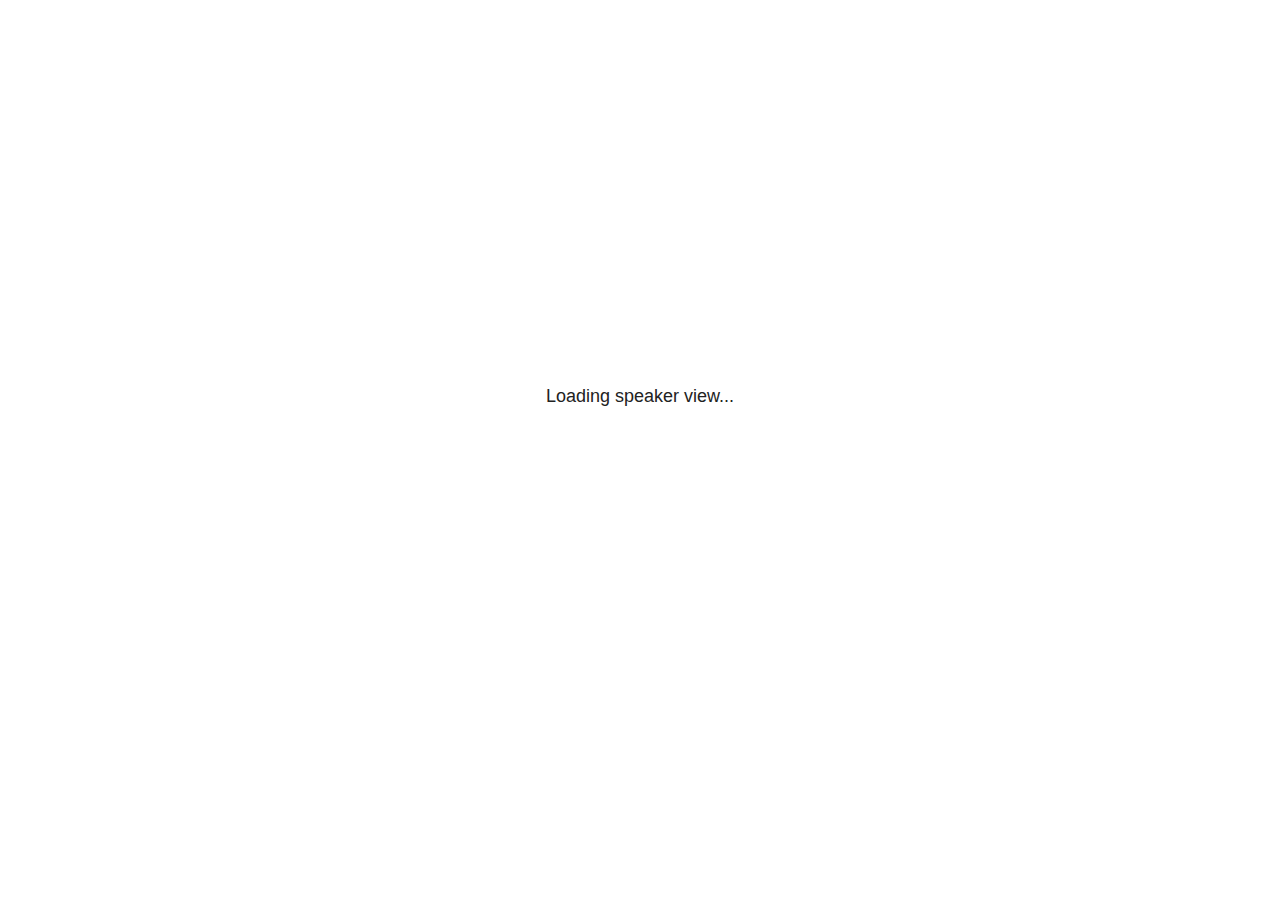
<file: _freeze/week1_slides/libs/revealjs/plugin/notes/speaker-view.html>
<html lang="en">
	<head>
		<meta charset="utf-8">

		<title>reveal.js - Speaker View</title>

		<style>
			body {
				font-family: Helvetica;
				font-size: 18px;
			}

			#current-slide,
			#upcoming-slide,
			#speaker-controls {
				padding: 6px;
				box-sizing: border-box;
				-moz-box-sizing: border-box;
			}

			#current-slide iframe,
			#upcoming-slide iframe {
				width: 100%;
				height: 100%;
				border: 1px solid #ddd;
			}

			#current-slide .label,
			#upcoming-slide .label {
				position: absolute;
				top: 10px;
				left: 10px;
				z-index: 2;
			}

			#connection-status {
				position: absolute;
				top: 0;
				left: 0;
				width: 100%;
				height: 100%;
				z-index: 20;
				padding: 30% 20% 20% 20%;
				font-size: 18px;
				color: #222;
				background: #fff;
				text-align: center;
				box-sizing: border-box;
				line-height: 1.4;
			}

			.overlay-element {
				height: 34px;
				line-height: 34px;
				padding: 0 10px;
				text-shadow: none;
				background: rgba( 220, 220, 220, 0.8 );
				color: #222;
				font-size: 14px;
			}

			.overlay-element.interactive:hover {
				background: rgba( 220, 220, 220, 1 );
			}

			#current-slide {
				position: absolute;
				width: 60%;
				height: 100%;
				top: 0;
				left: 0;
				padding-right: 0;
			}

			#upcoming-slide {
				position: absolute;
				width: 40%;
				height: 40%;
				right: 0;
				top: 0;
			}

			/* Speaker controls */
			#speaker-controls {
				position: absolute;
				top: 40%;
				right: 0;
				width: 40%;
				height: 60%;
				overflow: auto;
				font-size: 18px;
			}

				.speaker-controls-time.hidden,
				.speaker-controls-notes.hidden {
					display: none;
				}

				.speaker-controls-time .label,
				.speaker-controls-pace .label,
				.speaker-controls-notes .label {
					text-transform: uppercase;
					font-weight: normal;
					font-size: 0.66em;
					color: #666;
					margin: 0;
				}

				.speaker-controls-time, .speaker-controls-pace {
					border-bottom: 1px solid rgba( 200, 200, 200, 0.5 );
					margin-bottom: 10px;
					padding: 10px 16px;
					padding-bottom: 20px;
					cursor: pointer;
				}

				.speaker-controls-time .reset-button {
					opacity: 0;
					float: right;
					color: #666;
					text-decoration: none;
				}
				.speaker-controls-time:hover .reset-button {
					opacity: 1;
				}

				.speaker-controls-time .timer,
				.speaker-controls-time .clock {
					width: 50%;
				}

				.speaker-controls-time .timer,
				.speaker-controls-time .clock,
				.speaker-controls-time .pacing .hours-value,
				.speaker-controls-time .pacing .minutes-value,
				.speaker-controls-time .pacing .seconds-value {
					font-size: 1.9em;
				}

				.speaker-controls-time .timer {
					float: left;
				}

				.speaker-controls-time .clock {
					float: right;
					text-align: right;
				}

				.speaker-controls-time span.mute {
					opacity: 0.3;
				}

				.speaker-controls-time .pacing-title {
					margin-top: 5px;
				}

				.speaker-controls-time .pacing.ahead {
					color: blue;
				}

				.speaker-controls-time .pacing.on-track {
					color: green;
				}

				.speaker-controls-time .pacing.behind {
					color: red;
				}

				.speaker-controls-notes {
					padding: 10px 16px;
				}

				.speaker-controls-notes .value {
					margin-top: 5px;
					line-height: 1.4;
					font-size: 1.2em;
				}

			/* Layout selector */
			#speaker-layout {
				position: absolute;
				top: 10px;
				right: 10px;
				color: #222;
				z-index: 10;
			}
				#speaker-layout select {
					position: absolute;
					width: 100%;
					height: 100%;
					top: 0;
					left: 0;
					border: 0;
					box-shadow: 0;
					cursor: pointer;
					opacity: 0;

					font-size: 1em;
					background-color: transparent;

					-moz-appearance: none;
					-webkit-appearance: none;
					-webkit-tap-highlight-color: rgba(0, 0, 0, 0);
				}

				#speaker-layout select:focus {
					outline: none;
					box-shadow: none;
				}

			.clear {
				clear: both;
			}

			/* Speaker layout: Wide */
			body[data-speaker-layout="wide"] #current-slide,
			body[data-speaker-layout="wide"] #upcoming-slide {
				width: 50%;
				height: 45%;
				padding: 6px;
			}

			body[data-speaker-layout="wide"] #current-slide {
				top: 0;
				left: 0;
			}

			body[data-speaker-layout="wide"] #upcoming-slide {
				top: 0;
				left: 50%;
			}

			body[data-speaker-layout="wide"] #speaker-controls {
				top: 45%;
				left: 0;
				width: 100%;
				height: 50%;
				font-size: 1.25em;
			}

			/* Speaker layout: Tall */
			body[data-speaker-layout="tall"] #current-slide,
			body[data-speaker-layout="tall"] #upcoming-slide {
				width: 45%;
				height: 50%;
				padding: 6px;
			}

			body[data-speaker-layout="tall"] #current-slide {
				top: 0;
				left: 0;
			}

			body[data-speaker-layout="tall"] #upcoming-slide {
				top: 50%;
				left: 0;
			}

			body[data-speaker-layout="tall"] #speaker-controls {
				padding-top: 40px;
				top: 0;
				left: 45%;
				width: 55%;
				height: 100%;
				font-size: 1.25em;
			}

			/* Speaker layout: Notes only */
			body[data-speaker-layout="notes-only"] #current-slide,
			body[data-speaker-layout="notes-only"] #upcoming-slide {
				display: none;
			}

			body[data-speaker-layout="notes-only"] #speaker-controls {
				padding-top: 40px;
				top: 0;
				left: 0;
				width: 100%;
				height: 100%;
				font-size: 1.25em;
			}

			@media screen and (max-width: 1080px) {
				body[data-speaker-layout="default"] #speaker-controls {
					font-size: 16px;
				}
			}

			@media screen and (max-width: 900px) {
				body[data-speaker-layout="default"] #speaker-controls {
					font-size: 14px;
				}
			}

			@media screen and (max-width: 800px) {
				body[data-speaker-layout="default"] #speaker-controls {
					font-size: 12px;
				}
			}

		</style>
	</head>

	<body>

		<div id="connection-status">Loading speaker view...</div>

		<div id="current-slide"></div>
		<div id="upcoming-slide"><span class="overlay-element label">Upcoming</span></div>
		<div id="speaker-controls">
			<div class="speaker-controls-time">
				<h4 class="label">Time <span class="reset-button">Click to Reset</span></h4>
				<div class="clock">
					<span class="clock-value">0:00 AM</span>
				</div>
				<div class="timer">
					<span class="hours-value">00</span><span class="minutes-value">:00</span><span class="seconds-value">:00</span>
				</div>
				<div class="clear"></div>

				<h4 class="label pacing-title" style="display: none">Pacing – Time to finish current slide</h4>
				<div class="pacing" style="display: none">
					<span class="hours-value">00</span><span class="minutes-value">:00</span><span class="seconds-value">:00</span>
				</div>
			</div>

			<div class="speaker-controls-notes hidden">
				<h4 class="label">Notes</h4>
				<div class="value"></div>
			</div>
		</div>
		<div id="speaker-layout" class="overlay-element interactive">
			<span class="speaker-layout-label"></span>
			<select class="speaker-layout-dropdown"></select>
		</div>

		<script>

			(function() {

				var notes,
					notesValue,
					currentState,
					currentSlide,
					upcomingSlide,
					layoutLabel,
					layoutDropdown,
					pendingCalls = {},
					lastRevealApiCallId = 0,
					connected = false;

				var SPEAKER_LAYOUTS = {
					'default': 'Default',
					'wide': 'Wide',
					'tall': 'Tall',
					'notes-only': 'Notes only'
				};

				setupLayout();

				var connectionStatus = document.querySelector( '#connection-status' );
				var connectionTimeout = setTimeout( function() {
					connectionStatus.innerHTML = 'Error connecting to main window.<br>Please try closing and reopening the speaker view.';
				}, 5000 );

				window.addEventListener( 'message', function( event ) {

					clearTimeout( connectionTimeout );
					connectionStatus.style.display = 'none';

					var data = JSON.parse( event.data );

					// The overview mode is only useful to the reveal.js instance
					// where navigation occurs so we don't sync it
					if( data.state ) delete data.state.overview;

					// Messages sent by the notes plugin inside of the main window
					if( data && data.namespace === 'reveal-notes' ) {
						if( data.type === 'connect' ) {
							handleConnectMessage( data );
						}
						else if( data.type === 'state' ) {
							handleStateMessage( data );
						}
						else if( data.type === 'return' ) {
							pendingCalls[data.callId](data.result);
							delete pendingCalls[data.callId];
						}
					}
					// Messages sent by the reveal.js inside of the current slide preview
					else if( data && data.namespace === 'reveal' ) {
						if( /ready/.test( data.eventName ) ) {
							// Send a message back to notify that the handshake is complete
							window.opener.postMessage( JSON.stringify({ namespace: 'reveal-notes', type: 'connected'} ), '*' );
						}
						else if( /slidechanged|fragmentshown|fragmenthidden|paused|resumed/.test( data.eventName ) && currentState !== JSON.stringify( data.state ) ) {

							window.opener.postMessage( JSON.stringify({ method: 'setState', args: [ data.state ]} ), '*' );

						}
					}

				} );

				/**
				 * Asynchronously calls the Reveal.js API of the main frame.
				 */
				function callRevealApi( methodName, methodArguments, callback ) {

					var callId = ++lastRevealApiCallId;
					pendingCalls[callId] = callback;
					window.opener.postMessage( JSON.stringify( {
						namespace: 'reveal-notes',
						type: 'call',
						callId: callId,
						methodName: methodName,
						arguments: methodArguments
					} ), '*' );

				}

				/**
				 * Called when the main window is trying to establish a
				 * connection.
				 */
				function handleConnectMessage( data ) {

					if( connected === false ) {
						connected = true;

						setupIframes( data );
						setupKeyboard();
						setupNotes();
						setupTimer();
					}

				}

				/**
				 * Called when the main window sends an updated state.
				 */
				function handleStateMessage( data ) {

					// Store the most recently set state to avoid circular loops
					// applying the same state
					currentState = JSON.stringify( data.state );

					// No need for updating the notes in case of fragment changes
					if ( data.notes ) {
						notes.classList.remove( 'hidden' );
						notesValue.style.whiteSpace = data.whitespace;
						if( data.markdown ) {
							notesValue.innerHTML = marked( data.notes );
						}
						else {
							notesValue.innerHTML = data.notes;
						}
					}
					else {
						notes.classList.add( 'hidden' );
					}

					// Update the note slides
					currentSlide.contentWindow.postMessage( JSON.stringify({ method: 'setState', args: [ data.state ] }), '*' );
					upcomingSlide.contentWindow.postMessage( JSON.stringify({ method: 'setState', args: [ data.state ] }), '*' );
					upcomingSlide.contentWindow.postMessage( JSON.stringify({ method: 'next' }), '*' );

				}

				// Limit to max one state update per X ms
				handleStateMessage = debounce( handleStateMessage, 200 );

				/**
				 * Forward keyboard events to the current slide window.
				 * This enables keyboard events to work even if focus
				 * isn't set on the current slide iframe.
				 *
				 * Block F5 default handling, it reloads and disconnects
				 * the speaker notes window.
				 */
				function setupKeyboard() {

					document.addEventListener( 'keydown', function( event ) {
						if( event.keyCode === 116 || ( event.metaKey && event.keyCode === 82 ) ) {
							event.preventDefault();
							return false;
						}
						currentSlide.contentWindow.postMessage( JSON.stringify({ method: 'triggerKey', args: [ event.keyCode ] }), '*' );
					} );

				}

				/**
				 * Creates the preview iframes.
				 */
				function setupIframes( data ) {

					var params = [
						'receiver',
						'progress=false',
						'history=false',
						'transition=none',
						'autoSlide=0',
						'backgroundTransition=none'
					].join( '&' );

					var urlSeparator = /\?/.test(data.url) ? '&' : '?';
					var hash = '#/' + data.state.indexh + '/' + data.state.indexv;
					var currentURL = data.url + urlSeparator + params + '&postMessageEvents=true' + hash;
					var upcomingURL = data.url + urlSeparator + params + '&controls=false' + hash;

					currentSlide = document.createElement( 'iframe' );
					currentSlide.setAttribute( 'width', 1280 );
					currentSlide.setAttribute( 'height', 1024 );
					currentSlide.setAttribute( 'src', currentURL );
					document.querySelector( '#current-slide' ).appendChild( currentSlide );

					upcomingSlide = document.createElement( 'iframe' );
					upcomingSlide.setAttribute( 'width', 640 );
					upcomingSlide.setAttribute( 'height', 512 );
					upcomingSlide.setAttribute( 'src', upcomingURL );
					document.querySelector( '#upcoming-slide' ).appendChild( upcomingSlide );

				}

				/**
				 * Setup the notes UI.
				 */
				function setupNotes() {

					notes = document.querySelector( '.speaker-controls-notes' );
					notesValue = document.querySelector( '.speaker-controls-notes .value' );

				}

				function getTimings( callback ) {

					callRevealApi( 'getSlidesAttributes', [], function ( slideAttributes ) {
						callRevealApi( 'getConfig', [], function ( config ) {
							var totalTime = config.totalTime;
							var minTimePerSlide = config.minimumTimePerSlide || 0;
							var defaultTiming = config.defaultTiming;
							if ((defaultTiming == null) && (totalTime == null)) {
								callback(null);
								return;
							}
							// Setting totalTime overrides defaultTiming
							if (totalTime) {
								defaultTiming = 0;
							}
							var timings = [];
							for ( var i in slideAttributes ) {
								var slide = slideAttributes[ i ];
								var timing = defaultTiming;
								if( slide.hasOwnProperty( 'data-timing' )) {
									var t = slide[ 'data-timing' ];
									timing = parseInt(t);
									if( isNaN(timing) ) {
										console.warn("Could not parse timing '" + t + "' of slide " + i + "; using default of " + defaultTiming);
										timing = defaultTiming;
									}
								}
								timings.push(timing);
							}
							if ( totalTime ) {
								// After we've allocated time to individual slides, we summarize it and
								// subtract it from the total time
								var remainingTime = totalTime - timings.reduce( function(a, b) { return a + b; }, 0 );
								// The remaining time is divided by the number of slides that have 0 seconds
								// allocated at the moment, giving the average time-per-slide on the remaining slides
								var remainingSlides = (timings.filter( function(x) { return x == 0 }) ).length
								var timePerSlide = Math.round( remainingTime / remainingSlides, 0 )
								// And now we replace every zero-value timing with that average
								timings = timings.map( function(x) { return (x==0 ? timePerSlide : x) } );
							}
							var slidesUnderMinimum = timings.filter( function(x) { return (x < minTimePerSlide) } ).length
							if ( slidesUnderMinimum ) {
								message = "The pacing time for " + slidesUnderMinimum + " slide(s) is under the configured minimum of " + minTimePerSlide + " seconds. Check the data-timing attribute on individual slides, or consider increasing the totalTime or minimumTimePerSlide configuration options (or removing some slides).";
								alert(message);
							}
							callback( timings );
						} );
					} );

				}

				/**
				 * Return the number of seconds allocated for presenting
				 * all slides up to and including this one.
				 */
				function getTimeAllocated( timings, callback ) {

					callRevealApi( 'getSlidePastCount', [], function ( currentSlide ) {
						var allocated = 0;
						for (var i in timings.slice(0, currentSlide + 1)) {
							allocated += timings[i];
						}
						callback( allocated );
					} );

				}

				/**
				 * Create the timer and clock and start updating them
				 * at an interval.
				 */
				function setupTimer() {

					var start = new Date(),
					timeEl = document.querySelector( '.speaker-controls-time' ),
					clockEl = timeEl.querySelector( '.clock-value' ),
					hoursEl = timeEl.querySelector( '.hours-value' ),
					minutesEl = timeEl.querySelector( '.minutes-value' ),
					secondsEl = timeEl.querySelector( '.seconds-value' ),
					pacingTitleEl = timeEl.querySelector( '.pacing-title' ),
					pacingEl = timeEl.querySelector( '.pacing' ),
					pacingHoursEl = pacingEl.querySelector( '.hours-value' ),
					pacingMinutesEl = pacingEl.querySelector( '.minutes-value' ),
					pacingSecondsEl = pacingEl.querySelector( '.seconds-value' );

					var timings = null;
					getTimings( function ( _timings ) {

						timings = _timings;
						if (_timings !== null) {
							pacingTitleEl.style.removeProperty('display');
							pacingEl.style.removeProperty('display');
						}

						// Update once directly
						_updateTimer();

						// Then update every second
						setInterval( _updateTimer, 1000 );

					} );


					function _resetTimer() {

						if (timings == null) {
							start = new Date();
							_updateTimer();
						}
						else {
							// Reset timer to beginning of current slide
							getTimeAllocated( timings, function ( slideEndTimingSeconds ) {
								var slideEndTiming = slideEndTimingSeconds * 1000;
								callRevealApi( 'getSlidePastCount', [], function ( currentSlide ) {
									var currentSlideTiming = timings[currentSlide] * 1000;
									var previousSlidesTiming = slideEndTiming - currentSlideTiming;
									var now = new Date();
									start = new Date(now.getTime() - previousSlidesTiming);
									_updateTimer();
								} );
							} );
						}

					}

					timeEl.addEventListener( 'click', function() {
						_resetTimer();
						return false;
					} );

					function _displayTime( hrEl, minEl, secEl, time) {

						var sign = Math.sign(time) == -1 ? "-" : "";
						time = Math.abs(Math.round(time / 1000));
						var seconds = time % 60;
						var minutes = Math.floor( time / 60 ) % 60 ;
						var hours = Math.floor( time / ( 60 * 60 )) ;
						hrEl.innerHTML = sign + zeroPadInteger( hours );
						if (hours == 0) {
							hrEl.classList.add( 'mute' );
						}
						else {
							hrEl.classList.remove( 'mute' );
						}
						minEl.innerHTML = ':' + zeroPadInteger( minutes );
						if (hours == 0 && minutes == 0) {
							minEl.classList.add( 'mute' );
						}
						else {
							minEl.classList.remove( 'mute' );
						}
						secEl.innerHTML = ':' + zeroPadInteger( seconds );
					}

					function _updateTimer() {

						var diff, hours, minutes, seconds,
						now = new Date();

						diff = now.getTime() - start.getTime();

						clockEl.innerHTML = now.toLocaleTimeString( 'en-US', { hour12: true, hour: '2-digit', minute:'2-digit' } );
						_displayTime( hoursEl, minutesEl, secondsEl, diff );
						if (timings !== null) {
							_updatePacing(diff);
						}

					}

					function _updatePacing(diff) {

						getTimeAllocated( timings, function ( slideEndTimingSeconds ) {
							var slideEndTiming = slideEndTimingSeconds * 1000;

							callRevealApi( 'getSlidePastCount', [], function ( currentSlide ) {
								var currentSlideTiming = timings[currentSlide] * 1000;
								var timeLeftCurrentSlide = slideEndTiming - diff;
								if (timeLeftCurrentSlide < 0) {
									pacingEl.className = 'pacing behind';
								}
								else if (timeLeftCurrentSlide < currentSlideTiming) {
									pacingEl.className = 'pacing on-track';
								}
								else {
									pacingEl.className = 'pacing ahead';
								}
								_displayTime( pacingHoursEl, pacingMinutesEl, pacingSecondsEl, timeLeftCurrentSlide );
							} );
						} );
					}

				}

				/**
				 * Sets up the speaker view layout and layout selector.
				 */
				function setupLayout() {

					layoutDropdown = document.querySelector( '.speaker-layout-dropdown' );
					layoutLabel = document.querySelector( '.speaker-layout-label' );

					// Render the list of available layouts
					for( var id in SPEAKER_LAYOUTS ) {
						var option = document.createElement( 'option' );
						option.setAttribute( 'value', id );
						option.textContent = SPEAKER_LAYOUTS[ id ];
						layoutDropdown.appendChild( option );
					}

					// Monitor the dropdown for changes
					layoutDropdown.addEventListener( 'change', function( event ) {

						setLayout( layoutDropdown.value );

					}, false );

					// Restore any currently persisted layout
					setLayout( getLayout() );

				}

				/**
				 * Sets a new speaker view layout. The layout is persisted
				 * in local storage.
				 */
				function setLayout( value ) {

					var title = SPEAKER_LAYOUTS[ value ];

					layoutLabel.innerHTML = 'Layout' + ( title ? ( ': ' + title ) : '' );
					layoutDropdown.value = value;

					document.body.setAttribute( 'data-speaker-layout', value );

					// Persist locally
					if( supportsLocalStorage() ) {
						window.localStorage.setItem( 'reveal-speaker-layout', value );
					}

				}

				/**
				 * Returns the ID of the most recently set speaker layout
				 * or our default layout if none has been set.
				 */
				function getLayout() {

					if( supportsLocalStorage() ) {
						var layout = window.localStorage.getItem( 'reveal-speaker-layout' );
						if( layout ) {
							return layout;
						}
					}

					// Default to the first record in the layouts hash
					for( var id in SPEAKER_LAYOUTS ) {
						return id;
					}

				}

				function supportsLocalStorage() {

					try {
						localStorage.setItem('test', 'test');
						localStorage.removeItem('test');
						return true;
					}
					catch( e ) {
						return false;
					}

				}

				function zeroPadInteger( num ) {

					var str = '00' + parseInt( num );
					return str.substring( str.length - 2 );

				}

				/**
				 * Limits the frequency at which a function can be called.
				 */
				function debounce( fn, ms ) {

					var lastTime = 0,
						timeout;

					return function() {

						var args = arguments;
						var context = this;

						clearTimeout( timeout );

						var timeSinceLastCall = Date.now() - lastTime;
						if( timeSinceLastCall > ms ) {
							fn.apply( context, args );
							lastTime = Date.now();
						}
						else {
							timeout = setTimeout( function() {
								fn.apply( context, args );
								lastTime = Date.now();
							}, ms - timeSinceLastCall );
						}

					}

				}

			})();

		</script>
	</body>
</html>
</file>
<file: site_libs/quarto-html/tippy.css>
.tippy-box[data-animation=fade][data-state=hidden]{opacity:0}[data-tippy-root]{max-width:calc(100vw - 10px)}.tippy-box{position:relative;background-color:#333;color:#fff;border-radius:4px;font-size:14px;line-height:1.4;white-space:normal;outline:0;transition-property:transform,visibility,opacity}.tippy-box[data-placement^=top]>.tippy-arrow{bottom:0}.tippy-box[data-placement^=top]>.tippy-arrow:before{bottom:-7px;left:0;border-width:8px 8px 0;border-top-color:initial;transform-origin:center top}.tippy-box[data-placement^=bottom]>.tippy-arrow{top:0}.tippy-box[data-placement^=bottom]>.tippy-arrow:before{top:-7px;left:0;border-width:0 8px 8px;border-bottom-color:initial;transform-origin:center bottom}.tippy-box[data-placement^=left]>.tippy-arrow{right:0}.tippy-box[data-placement^=left]>.tippy-arrow:before{border-width:8px 0 8px 8px;border-left-color:initial;right:-7px;transform-origin:center left}.tippy-box[data-placement^=right]>.tippy-arrow{left:0}.tippy-box[data-placement^=right]>.tippy-arrow:before{left:-7px;border-width:8px 8px 8px 0;border-right-color:initial;transform-origin:center right}.tippy-box[data-inertia][data-state=visible]{transition-timing-function:cubic-bezier(.54,1.5,.38,1.11)}.tippy-arrow{width:16px;height:16px;color:#333}.tippy-arrow:before{content:"";position:absolute;border-color:transparent;border-style:solid}.tippy-content{position:relative;padding:5px 9px;z-index:1}
</file>
<file: site_libs/quarto-html/quarto-syntax-highlighting.css>
/* quarto syntax highlight colors */
:root {
  --quarto-hl-ot-color: #003B4F;
  --quarto-hl-at-color: #657422;
  --quarto-hl-ss-color: #20794D;
  --quarto-hl-an-color: #5E5E5E;
  --quarto-hl-fu-color: #4758AB;
  --quarto-hl-st-color: #20794D;
  --quarto-hl-cf-color: #003B4F;
  --quarto-hl-op-color: #5E5E5E;
  --quarto-hl-er-color: #AD0000;
  --quarto-hl-bn-color: #AD0000;
  --quarto-hl-al-color: #AD0000;
  --quarto-hl-va-color: #111111;
  --quarto-hl-bu-color: inherit;
  --quarto-hl-ex-color: inherit;
  --quarto-hl-pp-color: #AD0000;
  --quarto-hl-in-color: #5E5E5E;
  --quarto-hl-vs-color: #20794D;
  --quarto-hl-wa-color: #5E5E5E;
  --quarto-hl-do-color: #5E5E5E;
  --quarto-hl-im-color: #00769E;
  --quarto-hl-ch-color: #20794D;
  --quarto-hl-dt-color: #AD0000;
  --quarto-hl-fl-color: #AD0000;
  --quarto-hl-co-color: #5E5E5E;
  --quarto-hl-cv-color: #5E5E5E;
  --quarto-hl-cn-color: #8f5902;
  --quarto-hl-sc-color: #5E5E5E;
  --quarto-hl-dv-color: #AD0000;
  --quarto-hl-kw-color: #003B4F;
}

/* other quarto variables */
:root {
  --quarto-font-monospace: SFMono-Regular, Menlo, Monaco, Consolas, "Liberation Mono", "Courier New", monospace;
}

pre > code.sourceCode > span {
  color: #003B4F;
}

code span {
  color: #003B4F;
}

code.sourceCode > span {
  color: #003B4F;
}

div.sourceCode,
div.sourceCode pre.sourceCode {
  color: #003B4F;
}

code span.ot {
  color: #003B4F;
  font-style: inherit;
}

code span.at {
  color: #657422;
  font-style: inherit;
}

code span.ss {
  color: #20794D;
  font-style: inherit;
}

code span.an {
  color: #5E5E5E;
  font-style: inherit;
}

code span.fu {
  color: #4758AB;
  font-style: inherit;
}

code span.st {
  color: #20794D;
  font-style: inherit;
}

code span.cf {
  color: #003B4F;
  font-style: inherit;
}

code span.op {
  color: #5E5E5E;
  font-style: inherit;
}

code span.er {
  color: #AD0000;
  font-style: inherit;
}

code span.bn {
  color: #AD0000;
  font-style: inherit;
}

code span.al {
  color: #AD0000;
  font-style: inherit;
}

code span.va {
  color: #111111;
  font-style: inherit;
}

code span.bu {
  font-style: inherit;
}

code span.ex {
  font-style: inherit;
}

code span.pp {
  color: #AD0000;
  font-style: inherit;
}

code span.in {
  color: #5E5E5E;
  font-style: inherit;
}

code span.vs {
  color: #20794D;
  font-style: inherit;
}

code span.wa {
  color: #5E5E5E;
  font-style: italic;
}

code span.do {
  color: #5E5E5E;
  font-style: italic;
}

code span.im {
  color: #00769E;
  font-style: inherit;
}

code span.ch {
  color: #20794D;
  font-style: inherit;
}

code span.dt {
  color: #AD0000;
  font-style: inherit;
}

code span.fl {
  color: #AD0000;
  font-style: inherit;
}

code span.co {
  color: #5E5E5E;
  font-style: inherit;
}

code span.cv {
  color: #5E5E5E;
  font-style: italic;
}

code span.cn {
  color: #8f5902;
  font-style: inherit;
}

code span.sc {
  color: #5E5E5E;
  font-style: inherit;
}

code span.dv {
  color: #AD0000;
  font-style: inherit;
}

code span.kw {
  color: #003B4F;
  font-style: inherit;
}

.prevent-inlining {
  content: "</";
}

/*# sourceMappingURL=debc5d5d77c3f9108843748ff7464032.css.map */
</file>
<file: styles.css>
/* css styles */
</file>
